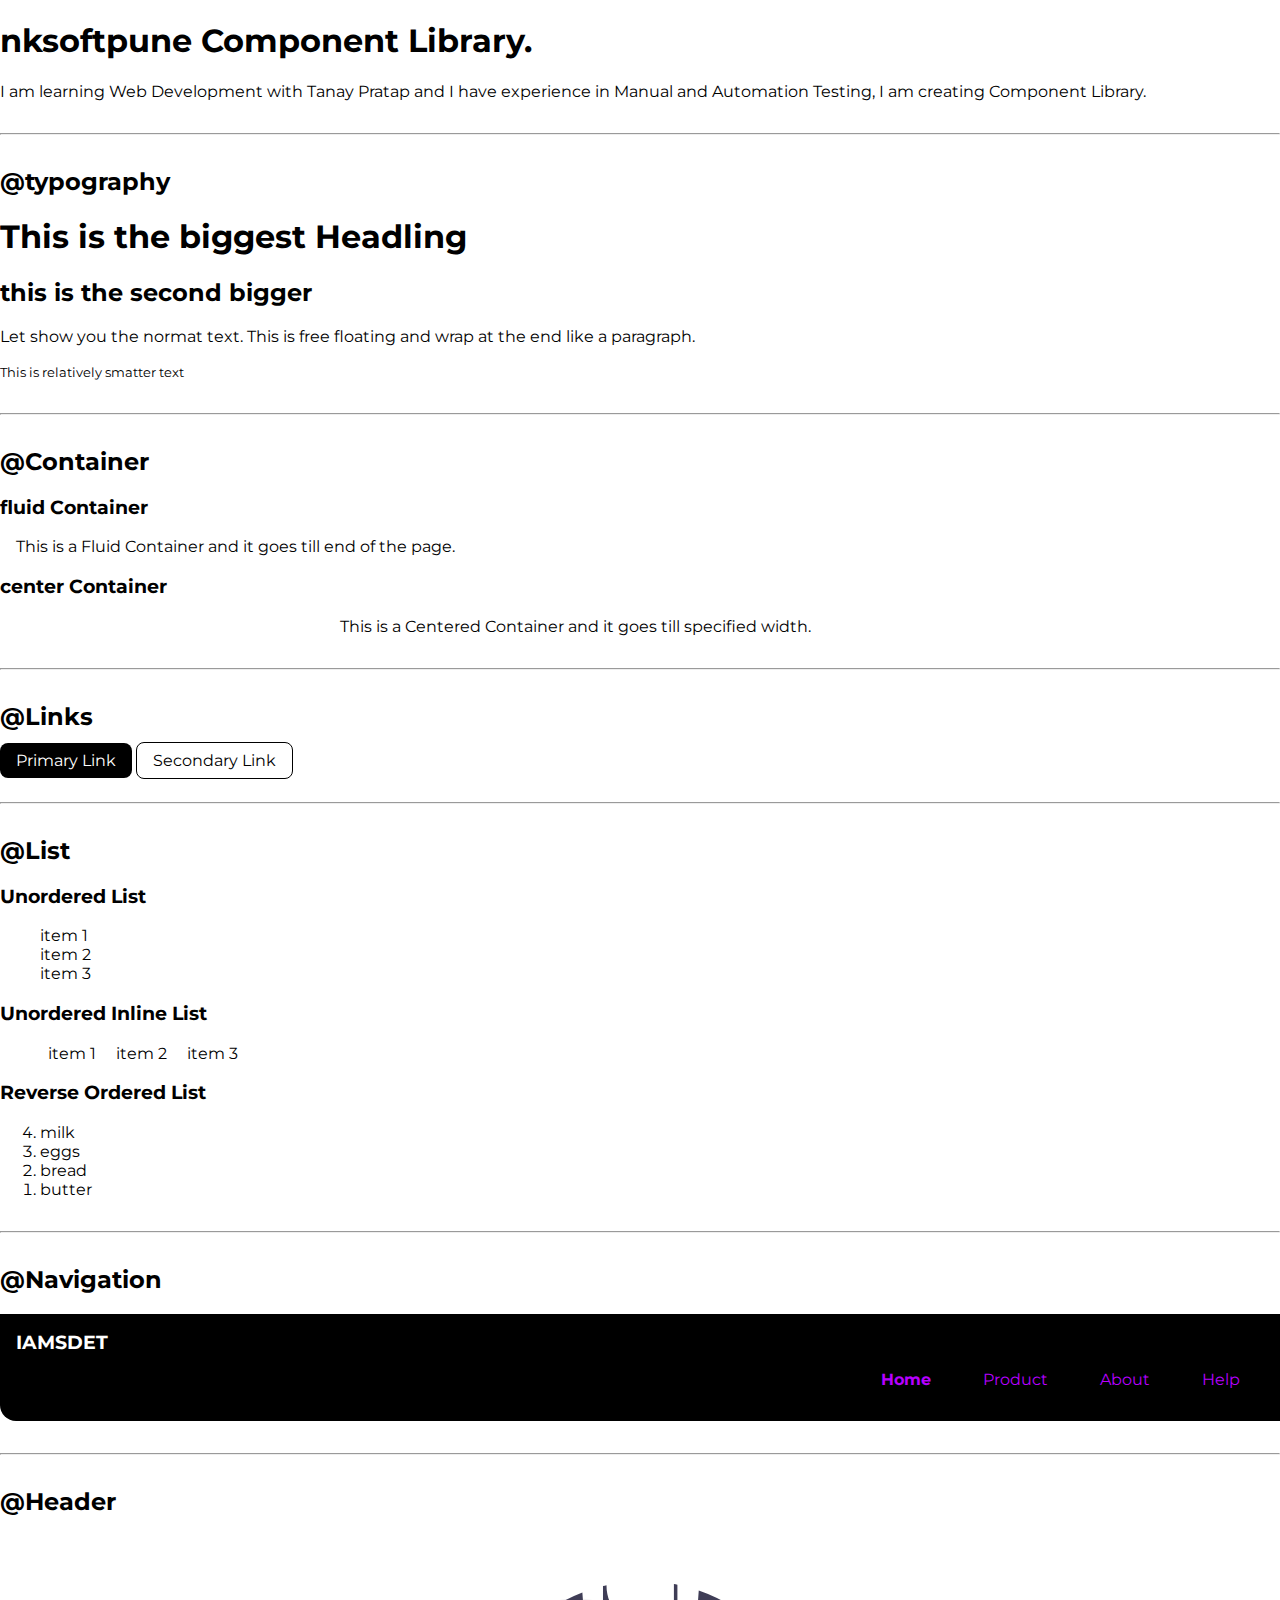
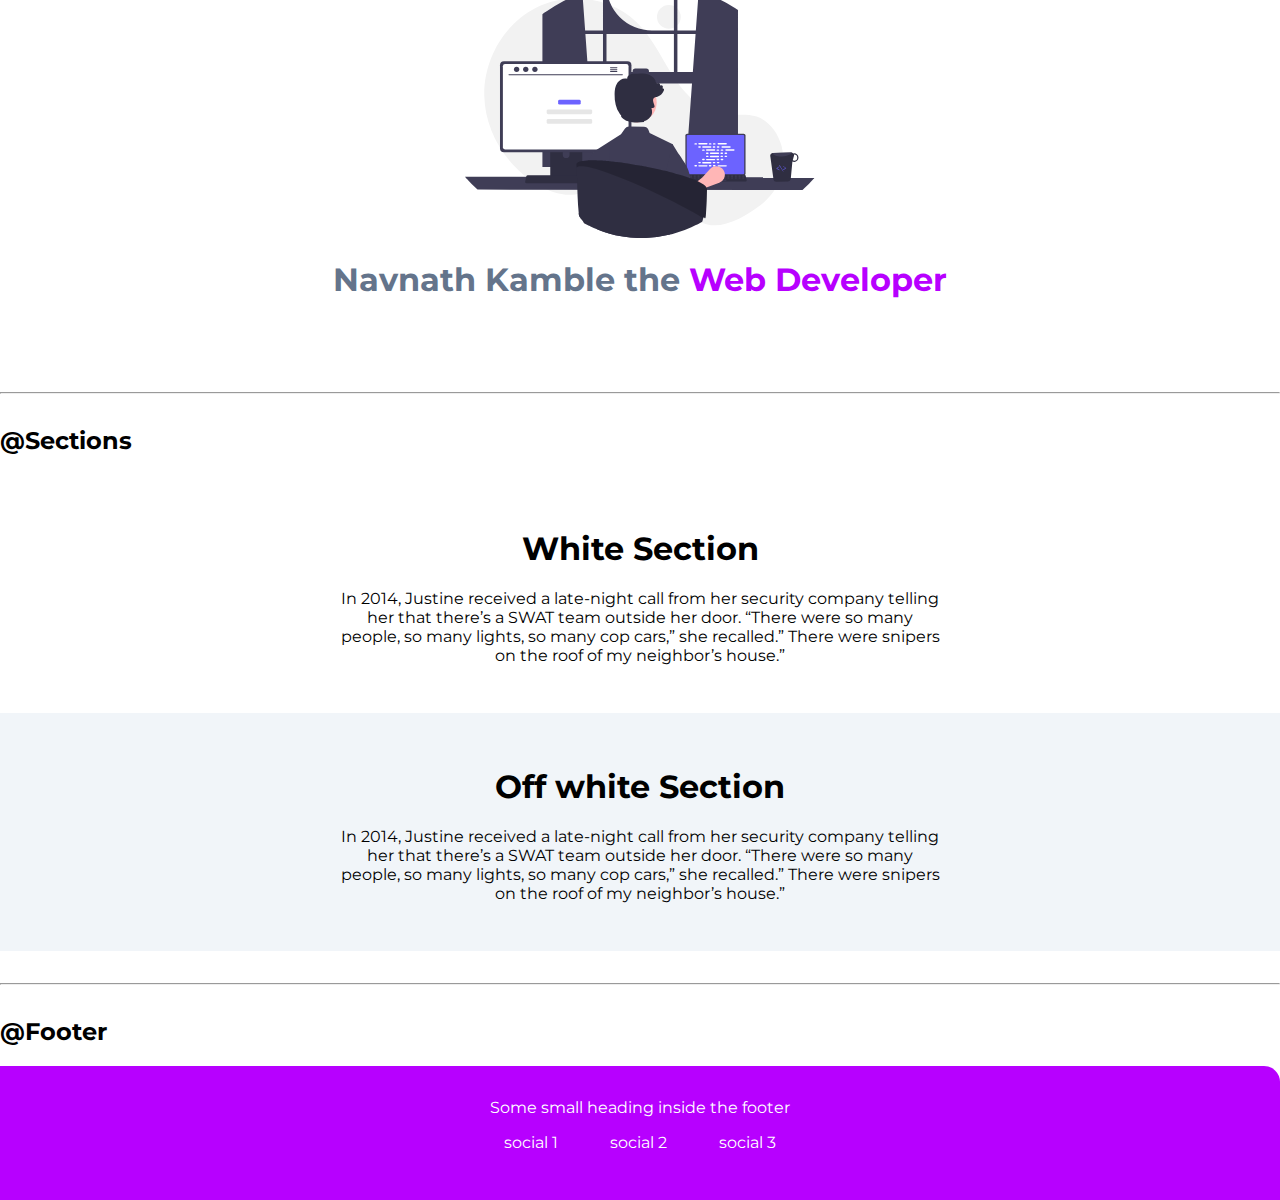
<file: lib/component.html>
<!DOCTYPE html>
<html lang="en">

<head>
    <meta charset="UTF-8">
    <meta http-equiv="X-UA-Compatible" content="IE=edge">
    <meta name="viewport" content="width=device-width, initial-scale=1.0">
    <title>Component Library</title>
    <link rel="stylesheet" href="/styles.css">
</head>

<body>
    <h1>nksoftpune Component Library.</h1>
    <p>I am learning Web Development with Tanay Pratap
        and I have experience in Manual and Automation Testing,
        I am creating Component Library.
    </p>
    <hr>

    <h2>@typography</h2>
    <h1>This is the biggest Headling</h1>
    <h2>this is the second bigger</h2>
    <p>Let show you the normat text. This is free floating and wrap at the end
        like a paragraph.</p>
    <small>This is relatively smatter text</small>
    <hr>
    <h2>@Container</h2>
    <h3>fluid Container</h3>
    <div class="container">This is a Fluid Container and it goes till end of the page.</div>

    <h3>center Container</h3>
    <div class="container container-center">This is a Centered Container and it goes till specified width.</div>
    <hr>
    <h2>@Links</h2>
    <a class="link link-primary" href="/">Primary Link</a>
    <a class="link link-secondary" href="/">Secondary Link</a>
    <hr>

    <h2>@List</h2>
    <h3>Unordered List</h3>
    <ul class="list-non-bullet">
        <li>item 1</li>
        <li>item 2</li>
        <li>item 3</li>
    </ul>

    <h3>Unordered Inline List</h3>
    <ul class="list-non-bullet">
        <li class="list-item-inline">item 1</li>
        <li class="list-item-inline">item 2</li>
        <li class="list-item-inline">item 3</li>
    </ul>

    <h3>Reverse Ordered List</h3>
    <ol reversed>
        <li>milk</li>
        <li>eggs</li>
        <li>bread</li>
        <li>butter</li>
    </ol>

    <hr>

    <h2>@Navigation</h2>

    <nav class="navigation container">
        <div class="nav-brand">IAMSDET</div>
        <ul class="list-non-bullet nav-pills">
            <li class="list-item-inline">
                <a class="link link-active" href="/">Home</a>
            </li>
            <li class="list-item-inline">
                <a class="link " href="/">Product</a>
            </li>
            <li class="list-item-inline">
                <a class="link" href="/">About</a>
            </li>
            <li class="list-item-inline">
                <a class="link" href="/">Help</a>
            </li>
        </ul>
    </nav>

    <hr>

    <h2>@Header</h2>

    <header class="hero">
        <img class="hero-img" src=" /images/hero.svg" alt="">
        <h1 class="hero-heading">Navnath Kamble the
            <span class="heading-invert">Web Developer</span>
        </h1>
    </header>

    <hr>

    <h2>@Sections</h2>

    <section class="section">
        <div class="container container-center">
            <h1>White Section</h1>
            <p>In 2014, Justine received a late-night call from her security company telling her that there’s a SWAT
                team outside her door. “There were so many people, so many lights, so many cop cars,” she recalled.”
                There were snipers on the roof of my neighbor’s house.”</p>
        </div>
    </section>

    <section class="section ow">
        <div class="container container-center">
            <h1>Off white Section</h1>
            <p>In 2014, Justine received a late-night call from her security company telling her that there’s a SWAT
                team outside her door. “There were so many people, so many lights, so many cop cars,” she recalled.”
                There were snipers on the roof of my neighbor’s house.”</p>
        </div>
    </section>

    <hr>

    <h2>@Footer</h2>
    <footer class="footer">
        <div class="footer-header">Some small heading inside the footer</div>
        <ul class="social-link list-non-bullet">
            <li class="list-item-inline">
                <a class="link" href="/">
                    social 1
                </a>
            </li>
            <li class="list-item-inline">
                <a class="link" href="/">
                    social 2
                </a>
            </li>
            <li class="list-item-inline">
                <a class="link" href="/">
                    social 3
                </a>
            </li>
        </ul>
    </footer>

    <!-- this is Component Library -->

</body>

</html>
</file>
<file: styles.css>
@import url('https://fonts.googleapis.com/css2?family=Montserrat:wght@400;700&display=swap');

:root {
   --primary-color: #000000;
    /* --primary-color: #ba32f0; */
    /* --primary-color: green; */
    --secondary-color: #60a5fa;
    --dark-gray: #64748b;
    --off-white: #f1f5f9;
    --headcolor:rgb(183, 0, 255);
}

body {
    font-family: 'Montserrat', sans-serif;
    margin: 0px;
}

hr {
    margin: 2rem 0rem;
    color: var(--primary-color);
}

/**spaces**/
.margin-md {
    padding-top: 0.5rem;
}


/**Container**/

.container {
    padding-left: 1rem;
    padding-right: 1rem;
    /*padding: 0rem 1rem*    same as abve*/
}

.container-center {
    max-width: 600px;
    margin: auto;
}

.center {
    max-width: 600px;
    margin: auto;
}

/** links **/
.link {
    text-decoration: none;
    padding: 0.5rem 1rem;

}

.link-primary {
    background-color: var(--primary-color);
    text-decoration: none;
    border-radius: 0.5rem;
    color: white;

}

.link-secondary {
    text-decoration: none;
    border-radius: 0.5rem;
    color: var(--primary-color);
    border: 1px solid var(--primary-color);
}


/** List **/

.list-non-bullet {
    list-style: none;
}

.list-item-inline {
    display: inline;
    padding: 0rem 0.5rem;
}

/** Navigation **/
.navigation {
    background-color: var(--primary-color);
    color: white;
    padding: 1rem;
    border-bottom-left-radius: 1rem;
}

.navigation .nav-brand {
    font-weight: bold;
    font-size: 1.2rem;
}

.navigation .nav-pills {
    text-align: right;
}

.navigation .link {
    color: var(--headcolor);
}

.navigation .link-active {
    font-weight: bold;
}

/** Heading **/

.hero {
    padding: 2.5rem;
    padding-top: 3rem;
}

.hero .hero-img {
    max-width: 350px;
    display: block;
    margin: auto;
}

.hero .hero-img-other {
    max-width: 150px;
    display: block;
    margin: auto;
    padding-top: 2rem;
}


.hero .hero-heading {
    text-align: center;
    color: var(--dark-gray);
}

.hero .hero-heading .heading-invert {
   color: var(--headcolor);
}

/** section **/

.section {
    padding: 2rem;
}

.section h1 {
    text-align: center;

}

.section p {
    text-align: center;
}

.ow {
    background-color: var(--off-white);
}

/** footer **/

.footer {
    background-color: var(--headcolor);
    padding: 2rem 1rem;
    text-align: center;
    color: white;
    border-top-right-radius: 1rem;
}

.footer .link {
    color: white;
}

.footer ul {
    padding-inline-start: 0px;
    list-style-type: disc;
}
</file>
